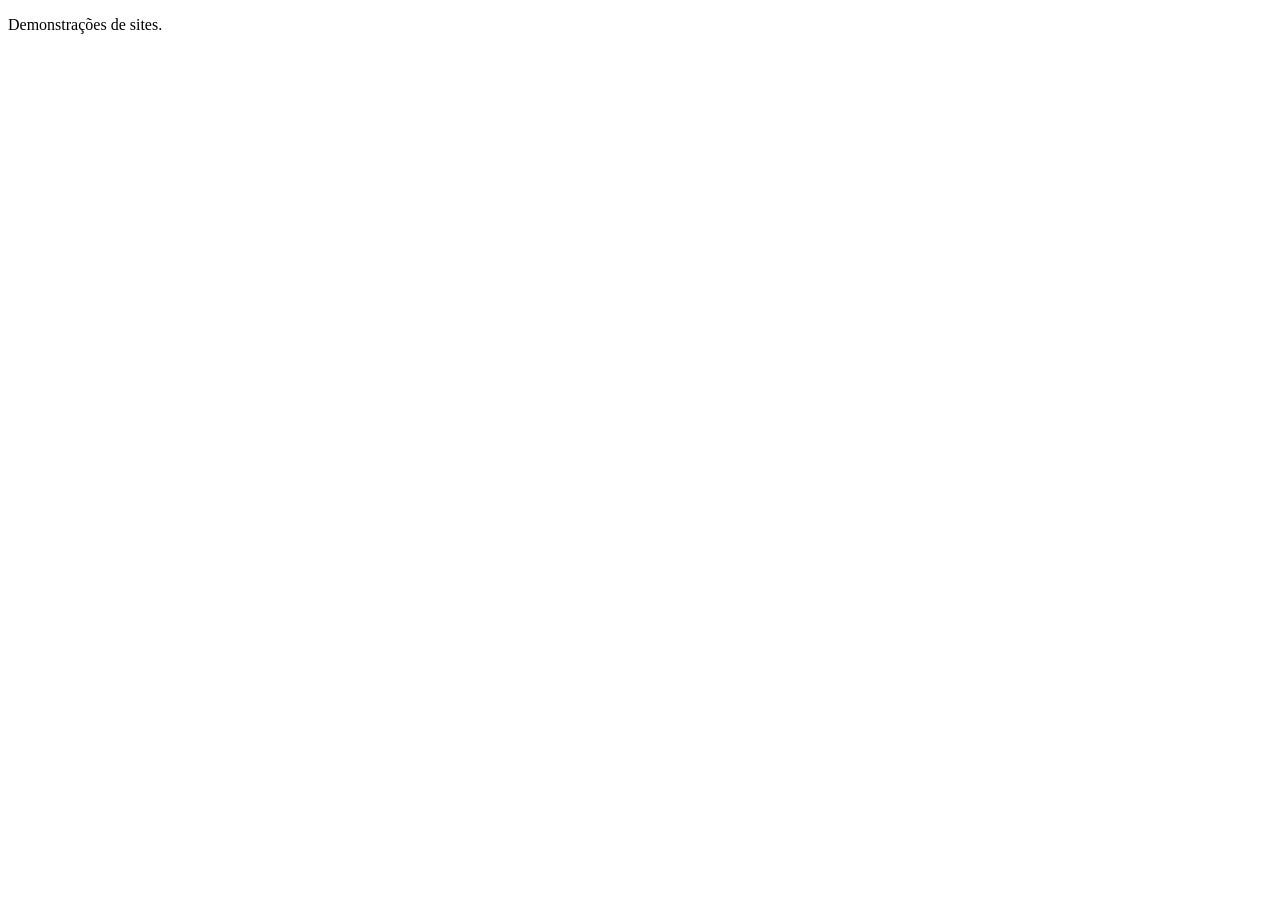
<file: index.html>
<!doctype html>
<html lang="pt-BR">
<head>
  <meta charset="utf-8">
  <meta name="viewport" content="width=device-width, initial-scale=1">
  <meta name="robots" content="noindex, nofollow">
  <title>Demonstrações</title>
</head>
<body>
  <p>Demonstrações de sites.</p>
</body>
</html>
</file>
